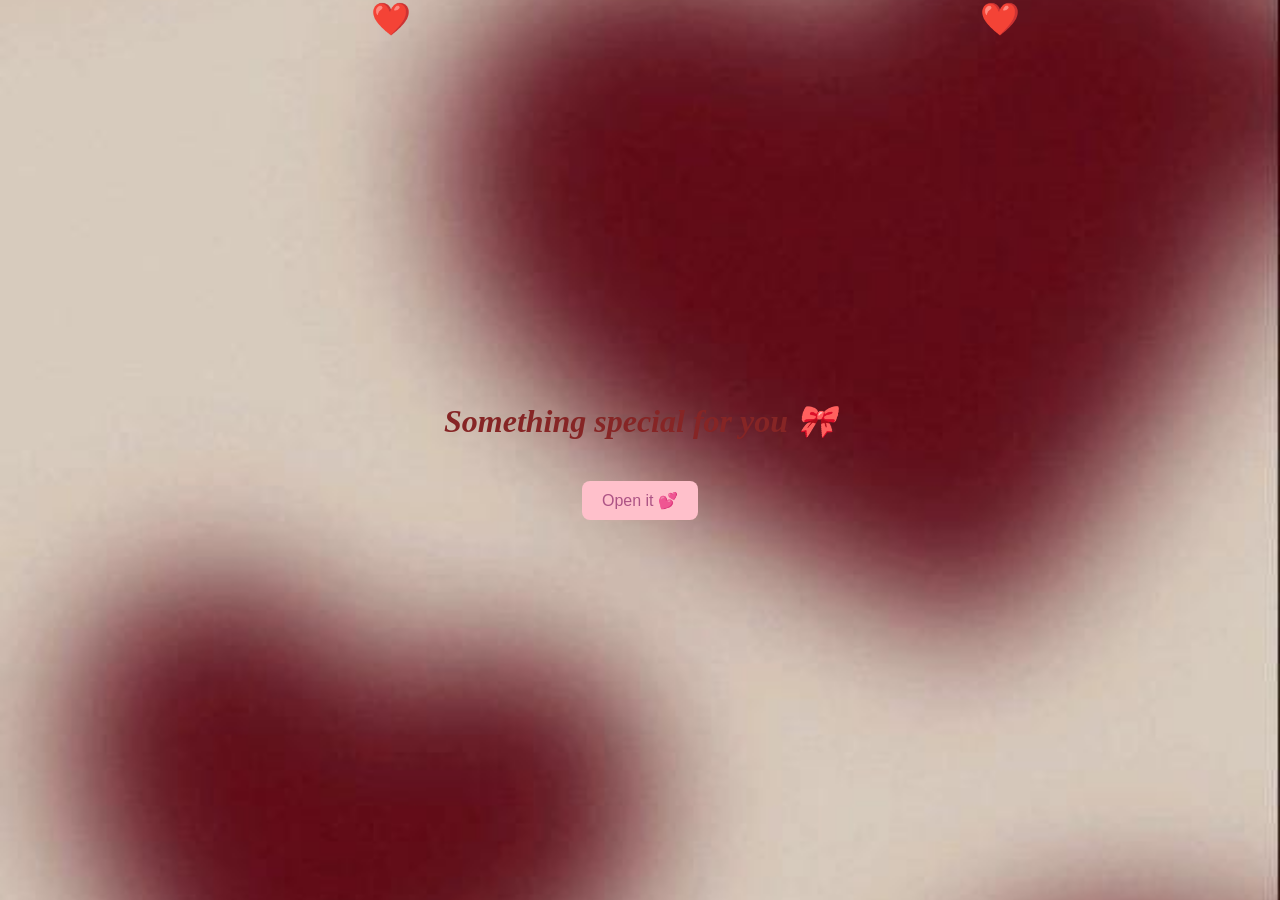
<file: index.html>
<!DOCTYPE html>
<html lang="en">
<head>
    <title>Friendship</title>
    <link rel="stylesheet" href="First.css">
</head>
<body>
    <div class="hearts" id="hearts"></div>
    <div class="centre">
    <h1 class="typing">Something special for you 🎀</h1>
    <button id="YesBtn">Open it 💕</button>
    </div>
<script>
    // Generate floating hearts
    function createHeart() {
            const heart = document.createElement('div');
            heart.className = 'heart';
            heart.innerHTML = '❤️';
            heart.style.left = Math.random() * 100 + 'vw';
            heart.style.animationDelay = Math.random() * 6 + 's';
            document.getElementById('hearts').appendChild(heart);
            setTimeout(() => heart.remove(), 6000);
        }
        setInterval(createHeart, 500);
    document.getElementById("YesBtn").addEventListener("click",function(){
        window.location.href="next.html"
    })
    
</script>
    <!--github pages refresh -->
</body>
</html>
</file>
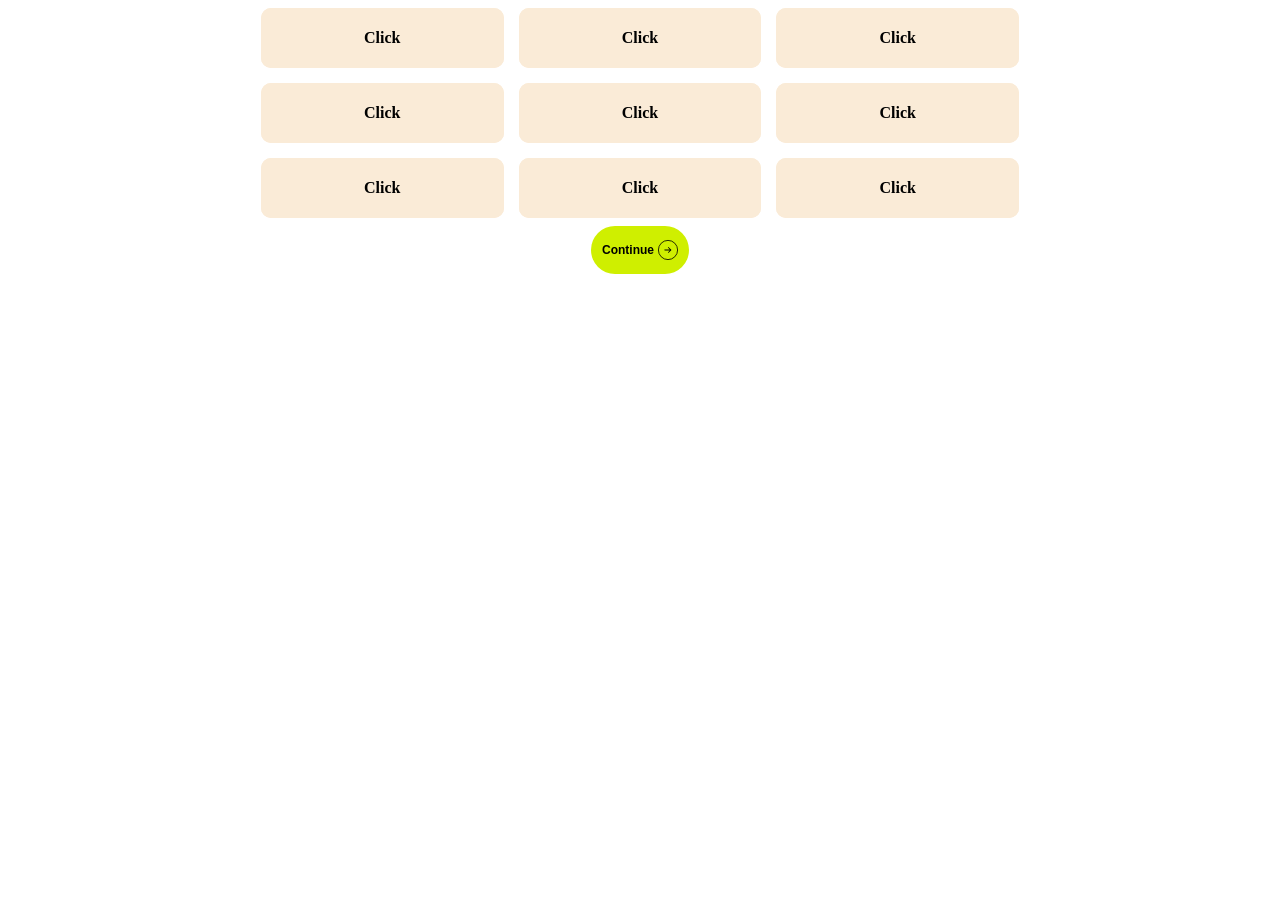
<file: next.html>
<!DOCTYPE html>
<html lang="en">
<head>
    <title>Friendship</title>
    <link rel="stylesheet" href="next.css">
</head>
<body>
  <div class="grid">
  <div class="box" onclick="this.classList.toggle('flipped')">
    <div class="flip-inner">
      <div class="front">Click</div>
      <div class="back"><img src="fighting.jpeg" alt="photo" width="70"></div>
    </div>
  </div>
  <div class="box"  onclick="this.classList.toggle('flipped')">
    <div class="flip-inner">
      <div class="front">Click</div>
      <div class="back"><img src="Care.jpeg" alt="p1" width="40"></div>
    </div>
  </div>
  <div class="box"  onclick="this.classList.toggle('flipped')">
    <div class="flip-inner">
      <div class="front">Click</div>
      <div class="back"><img src="chocoBubu.gif" alt="p2" width="60"></div>
    </div>
  </div>
  <div class="box"  onclick="this.classList.toggle('flipped')">
    <div class="flip-inner">
      <div class="front">Click</div>
      <div class="back"><img src="hug.jpg" alt="photo" width="40px"></div>
    </div>
  </div>
  <div class="box"  onclick="this.classList.toggle('flipped')">
    <div class="flip-inner">
      <div class="front">Click</div>
      <div class="back"><img src="angry.jpeg" alt="photo" width="50"></div>
    </div>
  </div>
  <div class="box"  onclick="this.classList.toggle('flipped')">
    <div class="flip-inner">
      <div class="front">Click</div>
      <div class="back"><img src="flowerBubu.jpeg" alt="p4" width="50"></div>
    </div>
  </div>
  <div class="box"  onclick="this.classList.toggle('flipped')">
    <div class="flip-inner">
      <div class="front">Click</div>
      <div class="back"><img src="smile.jpeg" alt="p5" width="50"></div>
    </div>
  </div>
  <div class="box"  onclick="this.classList.toggle('flipped')">
    <div class="flip-inner">
      <div class="front">Click</div>
      <div class="back"><img src="Sunset.jpeg" alt="p6" width="50"></div>
    </div>
  </div>
  <div class="box"  onclick="this.classList.toggle('flipped')">
    <div class="flip-inner">
      <div class="front">Click</div>
      <div class="back"><img src="fear.jpg" alt="p7" width="50"></div>
    </div>
  </div>
  </div>
  <!-- From Uiverse.io by alexmaracinaru --> 
   <div id="btn-wrapper">
<button>
  <span>Continue</span>
  <svg
    xmlns="http://www.w3.org/2000/svg"
    fill="none"
    viewBox="0 0 74 74"
    height="30"
    width="25"
  >
    <circle stroke-width="3" stroke="black" r="35.5" cy="37" cx="37"></circle>
    <path
      fill="black"
      d="M25 35.5C24.1716 35.5 23.5 36.1716 23.5 37C23.5 37.8284 24.1716 38.5 25 38.5V35.5ZM49.0607 38.0607C49.6464 37.4749 49.6464 36.5251 49.0607 35.9393L39.5147 26.3934C38.9289 25.8076 37.9792 25.8076 37.3934 26.3934C36.8076 26.9792 36.8076 27.9289 37.3934 28.5147L45.8787 37L37.3934 45.4853C36.8076 46.0711 36.8076 47.0208 37.3934 47.6066C37.9792 48.1924 38.9289 48.1924 39.5147 47.6066L49.0607 38.0607ZM25 38.5L48 38.5V35.5L25 35.5V38.5Z"
    ></path>
  </svg>
</button>
</div>

  <!-- <button>Next</button> -->
  <script>
    document.getElementById("btn-wrapper").addEventListener("click",function(){
        window.location.href="third.html"
    })
  </script>
</body>
</html>
</file>
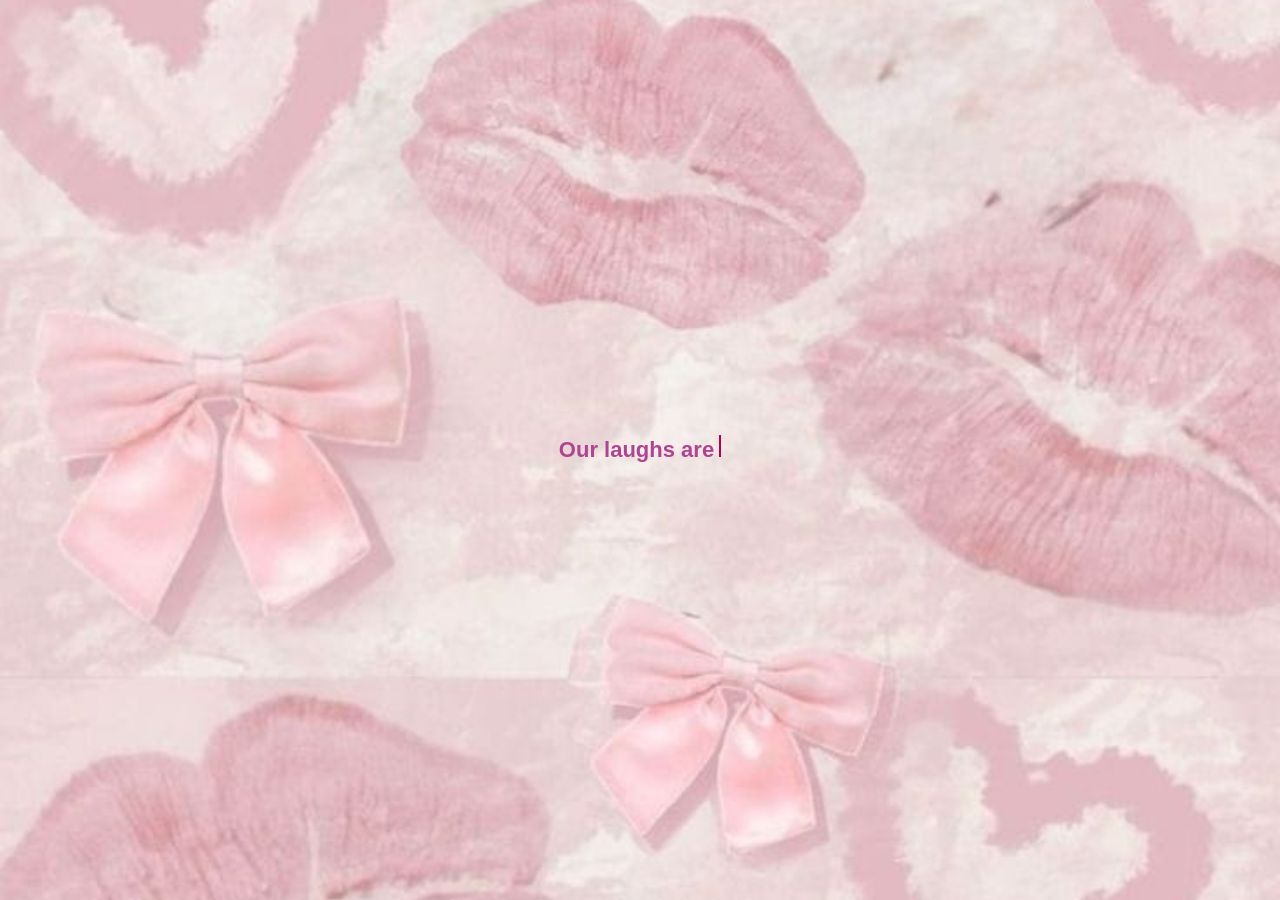
<file: third.html>
<!DOCTYPE html>
<html lang="en">
<head>
<meta charset="UTF-8">
<title>Friendship</title>

<style>
    *{
        margin: 0;
        padding: 0;
        box-sizing: border-box;
        font-family: 'Segoe UI', sans-serif;
    }

    body{
        height: 100vh;
        display: flex;
        justify-content: center;
        align-items: center;
        background: url(Background.jpeg) no-repeat center;
        background-size: cover;
        position: relative;
    }
    .content{
        width: 80%;
        max-width: 500px;
        text-align: center;
        color: #ad4591;
        font-size: 22px;
        font-weight: 600;
        line-height: 1.8;
        position: relative;
        z-index: 2;
    }

    

    .cursor{
        display: inline-block;
        width: 2px;
        height: 22px;
        background: #b30059;
        margin-left: 5px;
        animation: blink 0.8s infinite;
    }

    @keyframes blink{
        0%,50%,100%{opacity: 1;}
        25%,75%{opacity: 0;}
    }

    @media(max-width:600px){
        .content{
            font-size: 18px;
        }
    }
 
</style>
</head>

<body>

<div class="content">
    <span id="text"></span><span class="cursor"></span>
</div>

<script>
    const lines = [
        "Our laughs are limitless 😗",
        "Our memories are countless 🌝",
        "Our friendship is endless 🤗",
        "Love you Jaan... ♥️✨"
    ];

    let lineIndex = 0;
    let charIndex = 0;
    const speed = 80;
    const textElement = document.getElementById("text");

    function typeText(){
        if(lineIndex < lines.length){
            if(charIndex < lines[lineIndex].length){
                textElement.innerHTML += lines[lineIndex].charAt(charIndex);
                charIndex++;
                setTimeout(typeText, speed);
            }else{
                textElement.innerHTML += "<br>";
                charIndex = 0;
                lineIndex++;
                setTimeout(typeText, 600);
            }
        }
    }

    typeText();
</script>

</body>
</html>
</file>
<file: First.css>
body{
    margin: 0;
    height: 100vh;
    display: flex;
    justify-content: center;
    align-items: center;
    background-image: url(First_back.jpeg);
    background-size: cover;
    background-position: 50% ;
    /* background-repeat: no-repeat; */
    /* background-attachment: fixed; */
}
.centre{
    text-align: center;
}
.typing{
    font-style: oblique;
    text-align: center;
    color: rgb(134, 37, 37);
}
#YesBtn{
    background-color: pink;
    margin-top: 20px;
    padding: 10px 20px;
    border: none;
    border-radius: 8px;
    cursor: pointer;
    color: rgb(173, 83, 133);
    font-size: 16px;
    font-weight: normal;
    transition: all 0.3s ease;
}
#YesBtn:hover{
    background: palevioletred;
    font-size: 18px;
    font-weight: bold;
    
}
.hearts{

    position: absolute;
    top: 0;
    left: 0;
    width: 100%;
    height: 100%;
    pointer-events: none;
    z-index: -1;
}
.heart {
   position: absolute;
    color: brown;
    font-size: 2em;
    animation: float 6s linear infinite;
}
@keyframes float {
    0% { transform: translateY(100vh) rotate(0deg); opacity: 1; }
    100% { transform: translateY(-100px) rotate(360deg); opacity: 0; }
}
</file>
<file: next.css>
.grid{
  display: grid;
  grid-template-columns: repeat(3,1fr);
  grid-template-rows: repeat(3,1fr);
  gap: 15px;
  width: 60%;
  margin: auto;
}
.box{
  height: 60px;
  perspective: 1000px;
  background-color: antiquewhite;
  border-radius: 10px;
}
.flip-inner{
  width: 100%;
  height: 100%;
  position: relative;
  transition: transform 0.6s;
  transform-style: preserve-3d;
}

.box.flipped .flip-inner{
  transform: rotateY(180deg);
}

.front,
.back{
  position: absolute;
  width: 100%;
  height: 100%;
  backface-visibility: hidden;
  border-radius: 10px;

  display: flex;
  align-items: center;
  justify-content: center;
  font-weight: bold;
}

.front{
  background-color: antiquewhite;
}

.back{
  background-color: #ffff;
  transform: rotateY(180deg);
}
/* From Uiverse.io by alexmaracinaru */ 
#btn-wrapper{
  display: flex;
  justify-content: center;
  align-items: center;
}
button {
  margin-top: 8px;
  cursor: pointer;
  font-weight: 600;
  transition: all 0.2s;
  padding: 8px 10px;
  border-radius: 100px;
  background: #cfef00;
  border: 1px solid transparent;
  display: flex;
  align-items: center;
  font-size: 12px;
}

button:hover {
  background: #c4e201;
}

button > svg {
  width: 20px;
  margin-left: 4px;
  transition: transform 0.3s ease-in-out;
}

button:hover svg {
  transform: translateX(5px);
}

button:active {
  transform: scale(0.95);
}
</file>
